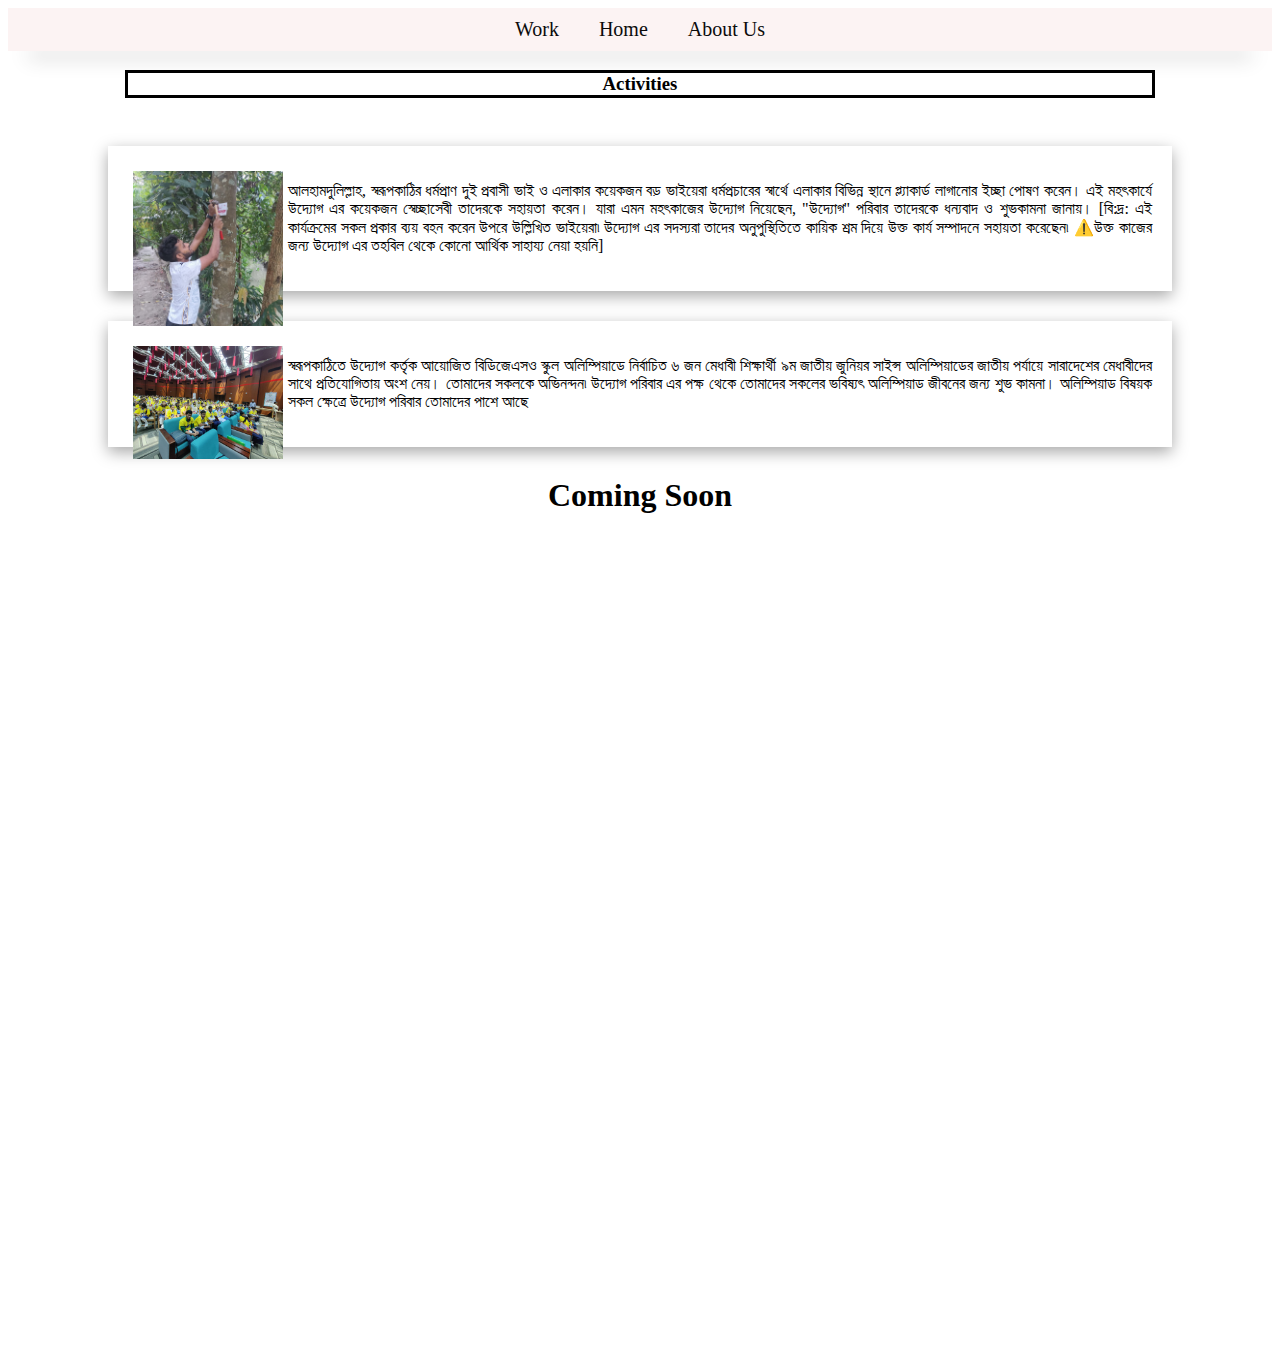
<file: work.html>
<!DOCTYPE html>
<html lang="en">
<head>
    <meta charset="UTF-8">
    <meta name="viewport" content="width=device-width, initial-scale=1.0">
    <title>Document</title>
    <link rel="stylesheet" href="work.css">
</head>
<body>
     
    <nav>
        <ul>
            <li><a href="work.html">Work</a></li>
            <li><a href="index.html">Home</a></li>
            <li><a href="about.html">About Us</a></li>
        </ul>
     </nav>

     <div class="div1">
    <h3>Activities</h3>
    </div>

    
     <div class="boxes">

        <div class="sm">
            <img src="img/activities/aa.jpeg" alt="">
            <p>আলহামদুলিল্লাহ, স্বরূপকাঠির ধর্মপ্রাণ দুই প্রবাসী ভাই ও এলাকার কয়েকজন বড় ভাইয়েরা ধর্মপ্রচারের স্বার্থে এলাকার বিভিন্ন স্থানে প্ল্যাকার্ড লাগানোর ইচ্ছা পোষণ করেন। এই মহৎকার্যে উদ্যোগ এর কয়েকজন স্বেচ্ছাসেবী তাদেরকে সহায়তা করেন।
                যারা এমন মহৎকাজের উদ্যোগ নিয়েছেন, "উদ্যোগ" পরিবার তাদেরকে ধন্যবাদ ও শুভকামনা জানায়। 
                [বি:দ্র: এই কার্যক্রমের সকল প্রকার ব্যয় বহন করেন উপরে উল্লিখিত ভাইয়েরা৷ উদ্যোগ এর সদস্যরা তাদের অনুপুস্থিতিতে কায়িক শ্রম দিয়ে উক্ত কার্য সম্পাদনে সহায়তা করেছেন৷ 
                ⚠️উক্ত কাজের জন্য উদ্যোগ এর তহবিল থেকে কোনো আর্থিক সাহায্য নেয়া হয়নি]</p>
        </div>
        <div class="sm">
            <img src="img/activities/ab.jpg" alt="">
            <p>স্বরূপকাঠিতে উদ্যোগ কর্তৃক আয়োজিত বিডিজেএসও স্কুল অলিম্পিয়াডে নির্বাচিত ৬ জন মেধাবী শিক্ষার্থী ৯ম জাতীয় জুনিয়র সাইন্স অলিম্পিয়াডের জাতীয় পর্যায়ে সারাদেশের মেধাবীদের সাথে প্রতিযোগিতায় অংশ নেয়। তোমাদের সকলকে অভিনন্দন৷ উদ্যোগ পরিবার এর পক্ষ থেকে তোমাদের সকলের ভবিষ্যৎ অলিম্পিয়াড জীবনের জন্য শুভ কামনা।   অলিম্পিয়াড বিষয়ক সকল ক্ষেত্রে উদ্যোগ পরিবার তোমাদের পাশে আছে</p>     
        </div>

    </div>

     <h1 style="text-align: center;">Coming Soon</h1>

</body>
</html>
</file>
<file: work.css>
body{
    height: 150vh;
}
ul {  
    list-style-type: none;  
    display: flex;
    justify-content: center;
    margin: 0;  
    padding: 0px;  
    background-color: rgba(250, 232, 232, 0.532); 
    box-shadow: 0px 25px 20px -20px rgba(0, 0, 0, 0.45);
     
  }  
    
  li a {  
    display: block;  
    color: rgb(11, 11, 11);  
   font-size:20px;  
    text-align: center;  
    padding: 10px 20px;  
    text-decoration: none;  
  }  
  .active{  
  background-color: gray;  
  color: white;  
  }  
  li a:hover {  
    background-color: orange;  
    color: white;  
  }  

  .div1{
    display: flex;
    justify-content: center;
  }
  h3{
    text-align: center;
    background-color: rgb(255, 255, 255);
    border: black solid;
    width: 80vw;
  }
  .boxes{
    
  }
  img{
    width: 150px;
    float: left;
    padding: 5px;
  }
  p{
    text-align: justify;
  }
  .sm{
    margin: 30px auto;
    padding: 20px;
    width: 80vw;
    box-shadow: rgba(0, 0, 0, 0.35) 0px 5px 15px;
  }
</file>
